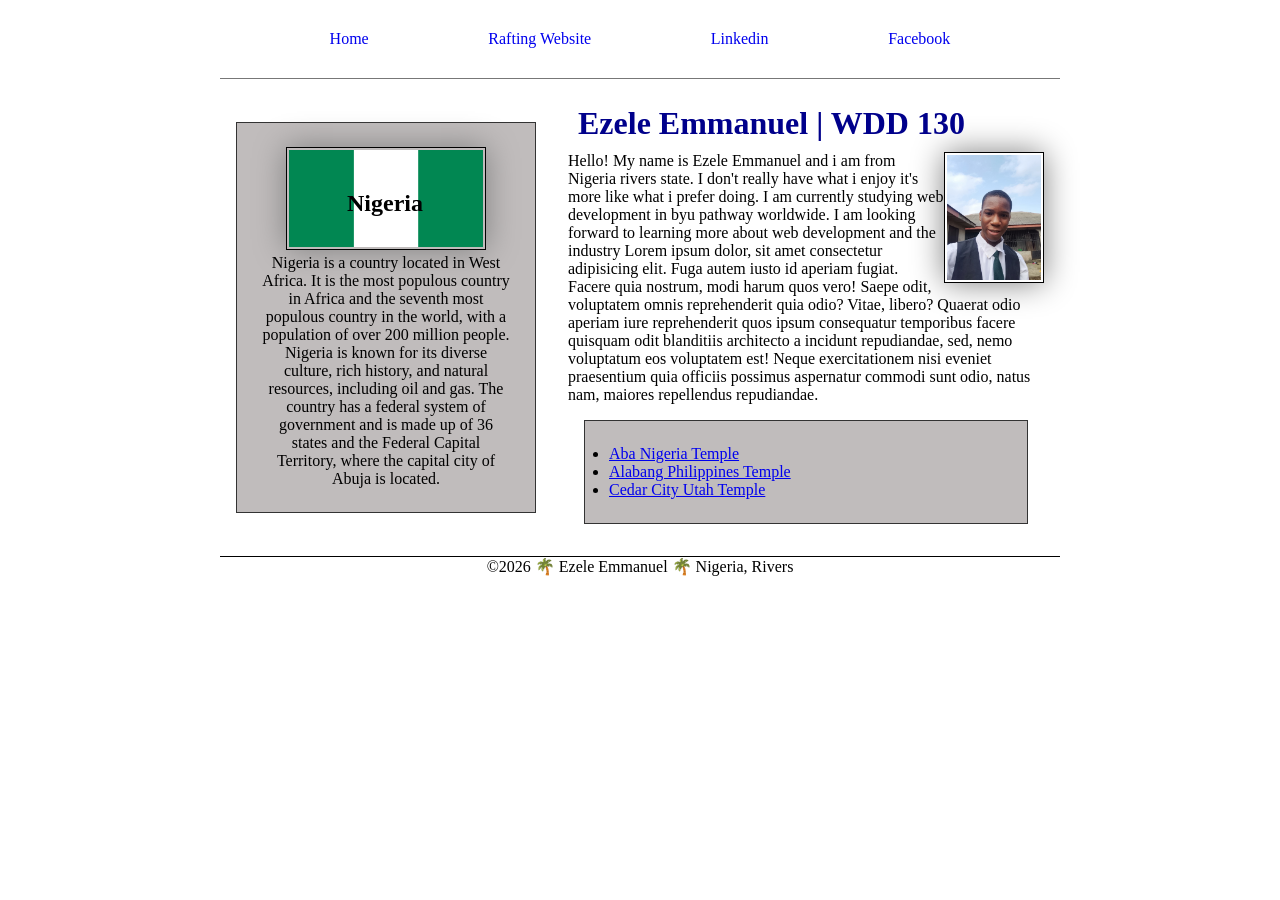
<file: index.html>
<!DOCTYPE html>
<html lang="en">

<head>
    <meta charset="UTF-8">
    <meta name="viewport" content="width=device-width, initial-scale=1.0">
    <title>Ezele Emmanuel | WDD 130</title>
<meta name="description" content="This is the personal website of Ezele Emmanuel, a web development student at BYU Pathway Worldwide. Learn more about my me, and my journey in web development.">
<meta name="author" content="Ezele Emmanuel">
    <link rel="stylesheet" href="styles/styles.css">
</head>

<body>
    <header>
        <nav>
            <a href="#">Home</a>
            <a href="wwr/">Rafting Website</a>
            <a href="https://linkedin.com/in/emmanuel-ezele-44348a3b2">Linkedin</a>
            <a href="https://facebook.com">Facebook</a>
        </nav>
    </header>
    <div class="grid">
    <main>
        <h1>Ezele Emmanuel | WDD 130</h1>
        <img src="images/profile.jpg" alt="Hello my name is Ezele Emmanuel" width="200">
        <p>Hello! My name is Ezele Emmanuel and i am from Nigeria rivers state. I don't really have
            what i enjoy it's more like what i prefer doing. I am currently studying web development
            in byu pathway worldwide. I am looking forward to learning more about web development
            and the industry Lorem ipsum dolor, sit amet consectetur adipisicing elit. Fuga autem iusto id aperiam fugiat. Facere quia nostrum, modi harum quos vero! Saepe odit, voluptatem omnis reprehenderit quia odio? Vitae, libero? Quaerat odio aperiam iure reprehenderit quos ipsum consequatur temporibus facere quisquam odit blanditiis architecto a incidunt repudiandae, sed, nemo voluptatum eos voluptatem est! Neque exercitationem nisi eveniet praesentium quia officiis possimus aspernatur commodi sunt odio, natus nam, maiores repellendus repudiandae.</p>

            <ul class="box">
                <li><a href="https://www.churchofjesuschrist.org/temples/details/aba-nigeria-temple?lang=eng" target="_blank">Aba Nigeria Temple</a></li>
                <li><a href="https://www.churchofjesuschrist.org/temples/details/alabang-philippines-temple?lang=eng" target="_blank">Alabang Philippines Temple</a></li>
                <li><a href="https://www.churchofjesuschrist.org/temples/details/cedar-city-utah-temple?lang=eng" target="_blank">Cedar City Utah Temple</a></li>
            </ul>
    </main>
    <aside class="box">
        <h2>Nigeria</h2>
        <img src="images/nigeria-flag-xl.jpg" alt="Nigeria Flag">
        <p>Nigeria is a country located in West Africa. It is the most populous country in Africa and the seventh most populous country in the world, with a population of over 200 million people. Nigeria is known for its diverse culture, rich history, and natural resources, including oil and gas. The country has a federal system of government and is made up of 36 states and the Federal Capital Territory, where the capital city of Abuja is located.</p>
    </aside>
    </div>
    <footer>
        <p>©2026 🌴 Ezele Emmanuel 🌴 Nigeria, Rivers</p>
    </footer>

</body>

</html>
</file>
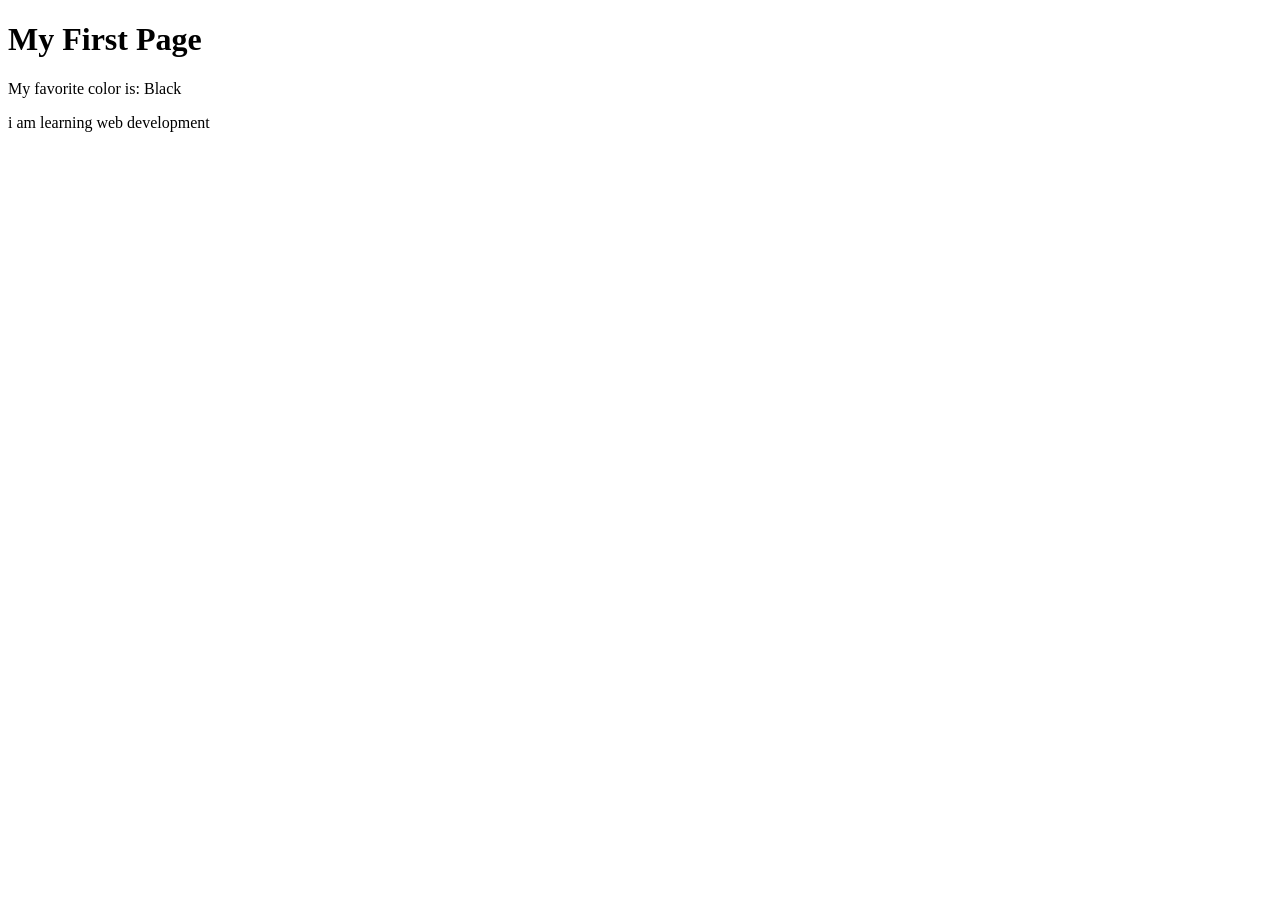
<file: week01/first-page.html>
<!DOCTYPE html>
<html lang="en">

<head>
    <meta charset="UTF-8">
    <meta name="viewport" content="width=device-width, initial-scale=1.0">
    <title>My First Page</title>
</head>

<body>
    <h1>My First Page</h1>
    <p>My favorite color is: Black </p>
    <p>i am learning web development</p>
</body>

</html>
</file>
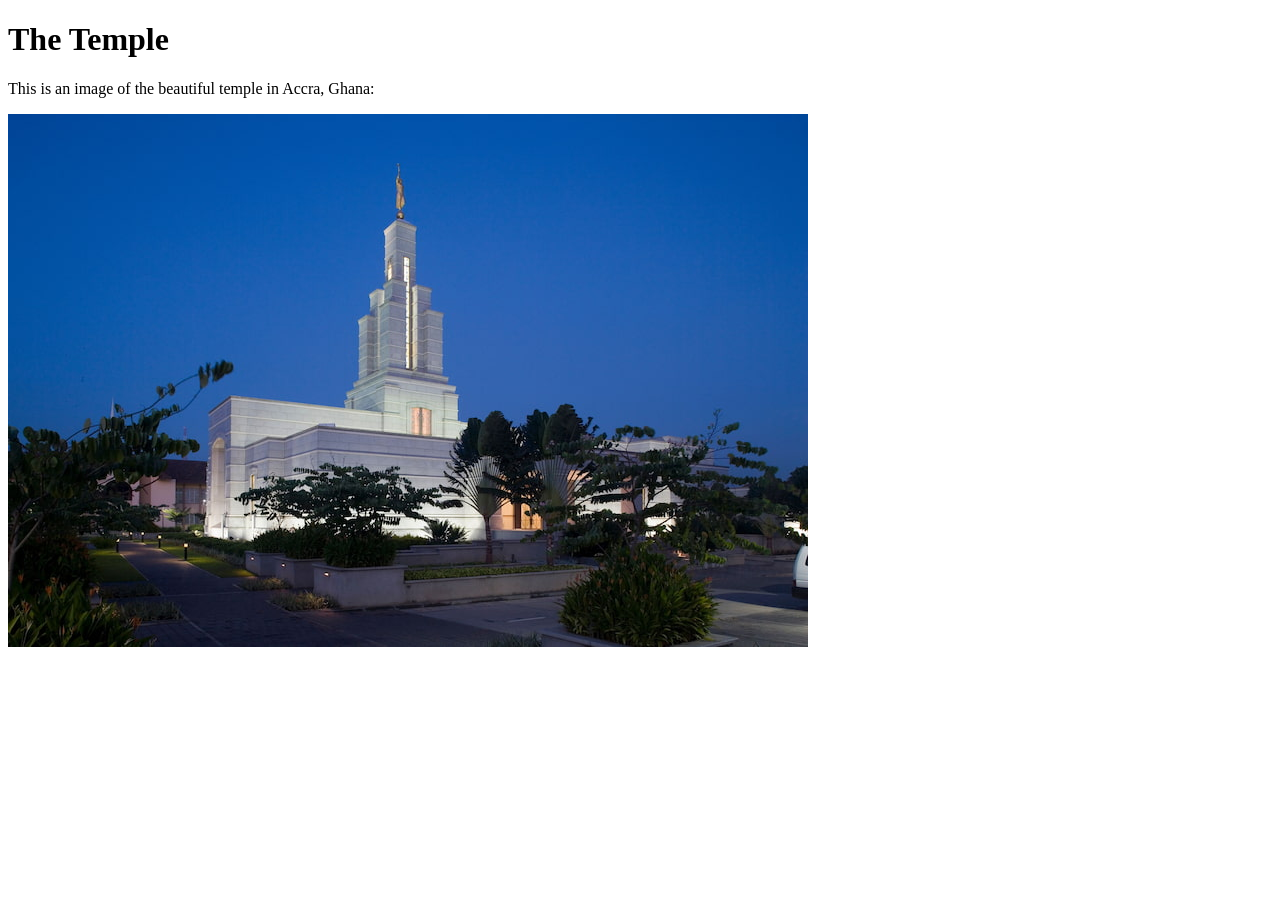
<file: week01/images-solution.html>
<!DOCTYPE html>
<html lang="en">
<head>
    <meta charset="UTF-8">
    <meta name="viewport" content="width=device-width, initial-scale=1.0">
    <title>Temple Image</title>
</head>
<body>
    <h1>The Temple</h1>
    <p>This is an image of the beautiful temple in Accra, Ghana:</p>
    <img src="images/temple-small.jpg" alt="The Accra Ghana Temple">
    
</body>
</html>
</file>
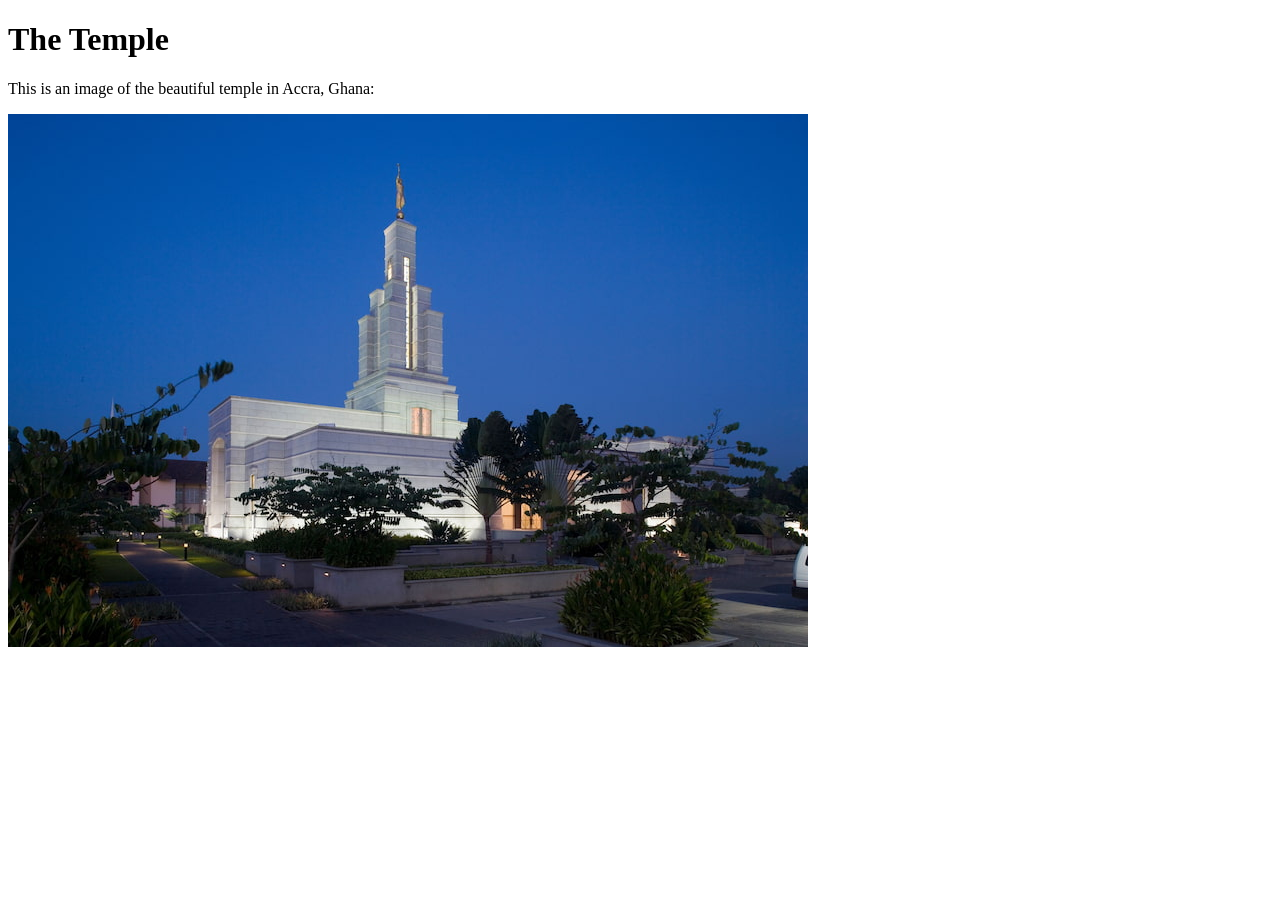
<file: week01/images.html>
<!DOCTYPE html>
<html lang="en">

<head>
    <meta charset="UTF-8">
    <meta name="viewport" content="width=device-width, initial-scale=1.0">
    <title>Temple Image</title>
</head>

<body>
    <h1>The Temple</h1>
    <p>This is an image of the beautiful temple in Accra, Ghana:</p>
    <img src="images/temple-small.jpg" alt="The Accra Ghana Temple">

</body>

</html>
</file>
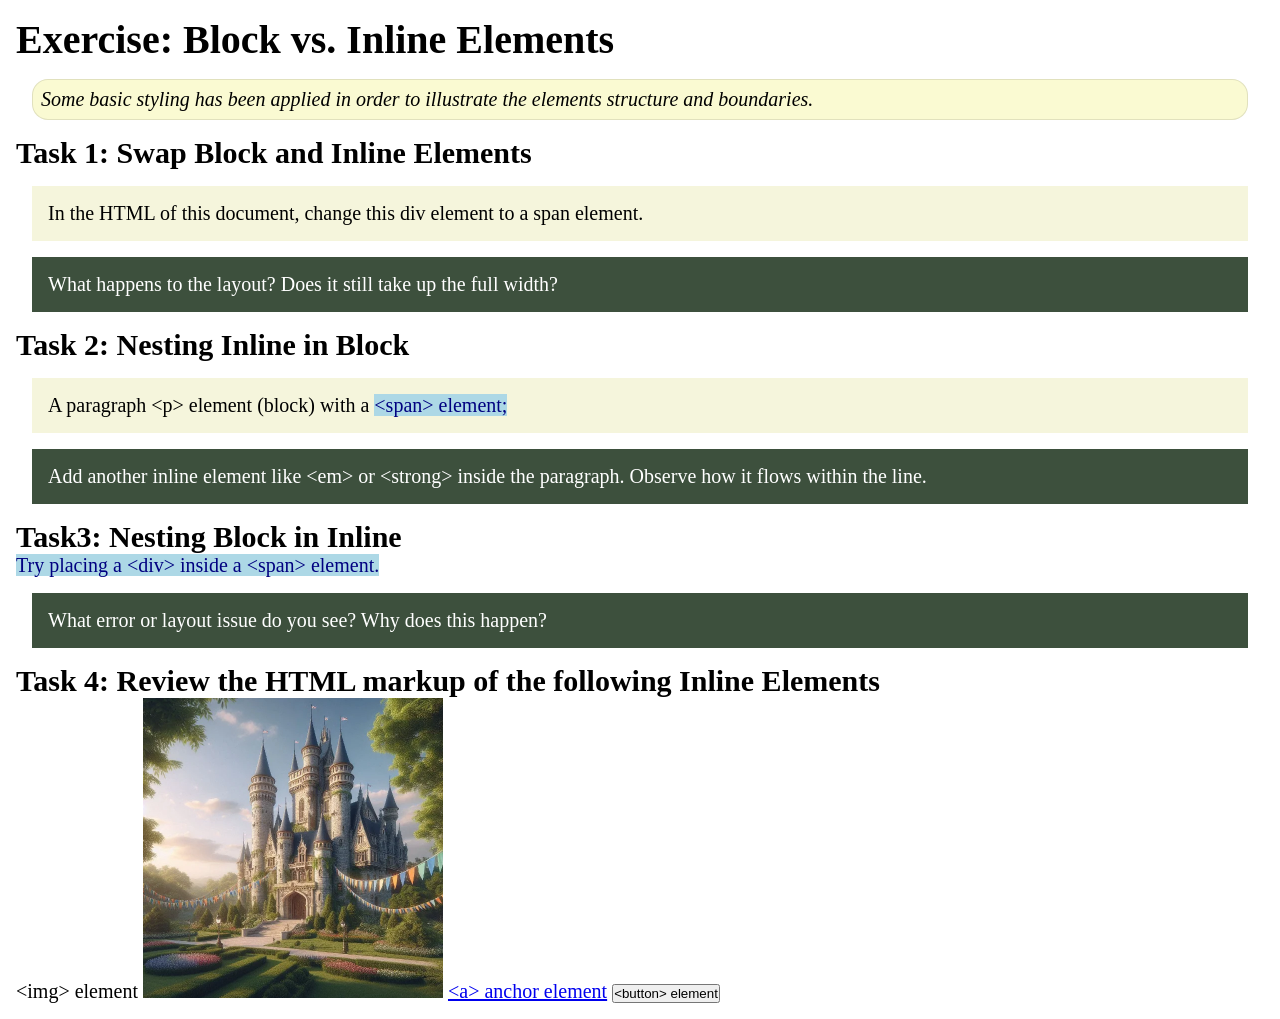
<file: week02/block-vs-inline.html>
<!DOCTYPE html>
<html lang="en">

<head>
    <meta charset="UTF-8">
    <meta name="viewport" content="width=device-width, initial-scale=1.0">
    <title>Exercise: Block vs. Inline Elements</title>
    <link rel="stylesheet" href="styles/block-vs-inline.css">
</head>

<body>
    <main>
        <h1>Exercise: Block vs. Inline Elements</h1>
        <p class="note">Some basic styling has been applied in order to illustrate the elements structure and
            boundaries.</p>

        <h2>Task 1: Swap Block and Inline Elements</h2>
        <div>In the HTML of this document, change this div element to a span element.</div>

        <p class="question">What happens to the layout? Does it still take up the full width?</p>

        <h2>Task 2: Nesting Inline in Block</h2>
        <p>A paragraph &lt;p&gt; element (block) with a <span>&lt;span&gt; element;</span></p>
        <p class="question">Add another inline element like &lt;em&gt; or &lt;strong&gt; inside the paragraph. Observe
            how it flows within the line.</p>

        <h2>Task3: Nesting Block in Inline</h2>
        <span>Try placing a &lt;div&gt; inside a &lt;span&gt; element.</span>
            <p class="question">What error or layout issue do you see? Why does this happen?</p>


            <h2>Task 4: Review the HTML markup of the following Inline Elements</h2>
        &lt;img&gt; element
        <img src="images/castle.webp" alt="placeholder image (images are inline)" width="300" height="300">
        <a href="https://churchofjesuschrist.org">&lt;a&gt; anchor element</a>
        <button type="button">&lt;button&gt; element</button>
    </main>
</body>

</html>
</file>
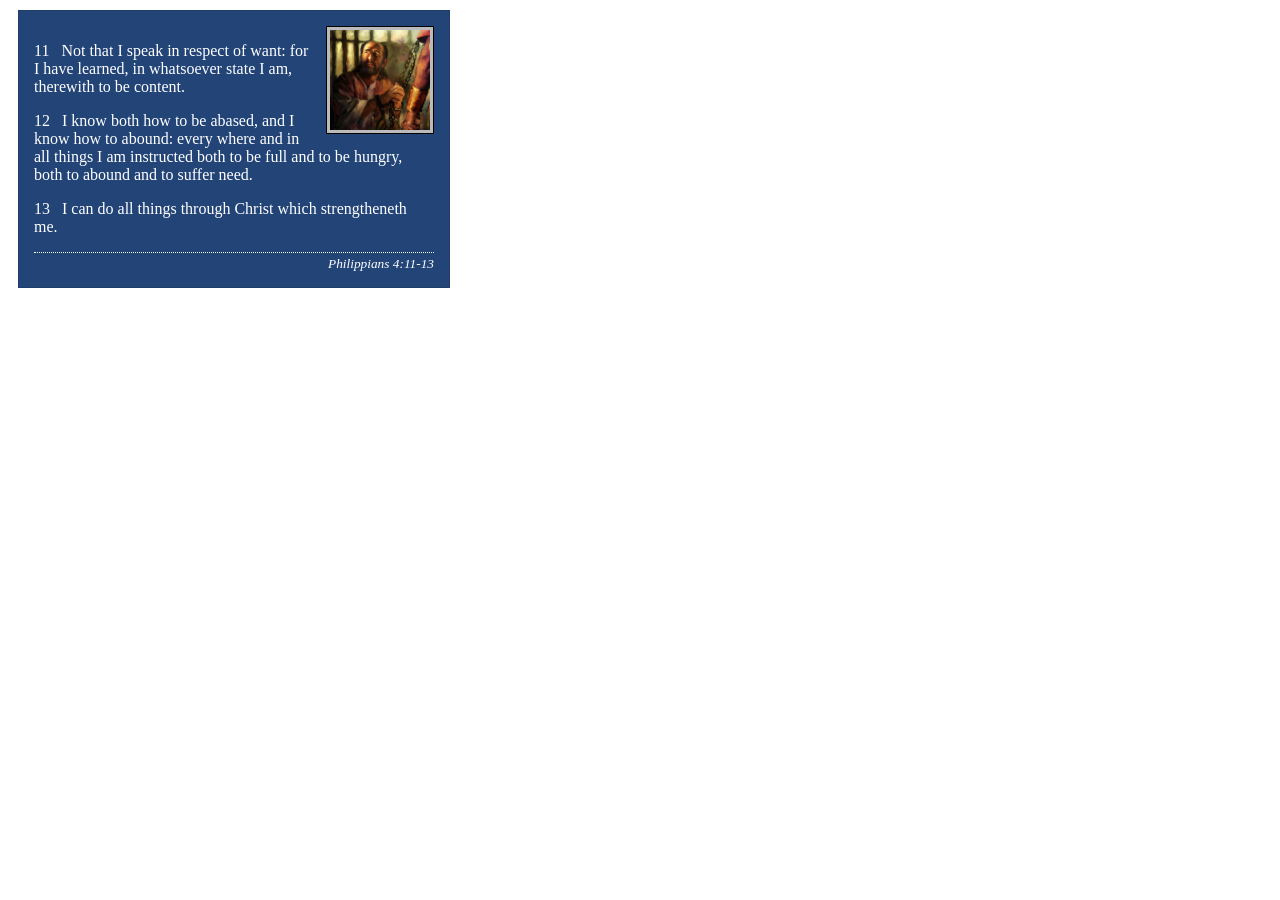
<file: week02/box-model-solution.html>
<!DOCTYPE html>
<html lang="en">
<head>
    <meta charset="UTF-8">
    <meta name="viewport" content="width=device-width, initial-scale=1.0">
    <title>Box Model Activity</title>
    <link rel="stylesheet" href="styles/box-model-solution.css">
</head>
<body>
    <main>
        <div class="callout">
            <img src="images/apostle-paul-imprisoned.webp" alt="Paul the Apostle - Imprisoned in Rome" width="200" height="200">
            <blockquote>
                <p>11 &nbsp; Not that I speak in respect of want: for I have learned, in whatsoever state I am, therewith to be content.</p>
                <p>12 &nbsp; I know both how to be abased, and I know how to abound: every where and in all things I am instructed both to be full and to be hungry, both to abound and to suffer need.</p>
                <p>13 &nbsp; I can do all things through Christ which strengtheneth me.</p>
            </blockquote>
            <cite>Philippians 4:11-13</cite>
        </div>
    </main>
</body>
</html>
</file>
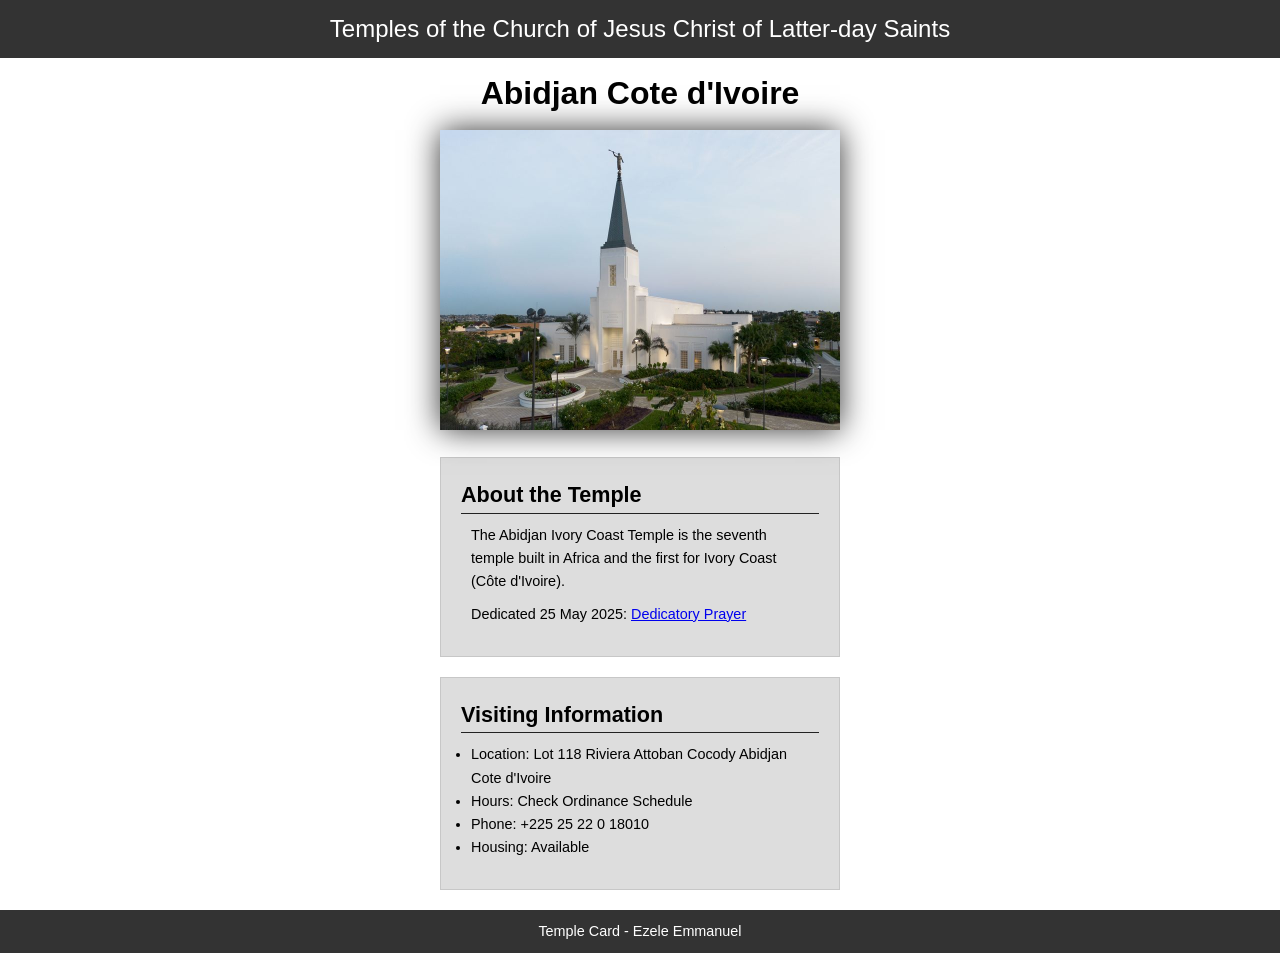
<file: week02/temple.html>
<!DOCTYPE html>
<html lang="en">

<head>
    <meta charset="UTF-8">
    <meta name="viewport" content="width=device-width, initial-scale=1.0">
    <title>Temple Card - Abidjan Cote d'Ivoire</title>
    <link rel="stylesheet" href="styles/temple.css">
</head>

<body>
    <header>
        <p>Temples of the Church of Jesus Christ of Latter-day Saints</p>
    </header>
    <main>
        <h1>Abidjan Cote d'Ivoire</h1>
        <picture>
            <img src="images/abidjan-ivory-coast.jpeg" alt="Abidjan Cote d'Ivoire Temple">
        </picture>
        <section>
            <h2>About the Temple</h2>
            <p>The Abidjan Ivory Coast Temple is the seventh temple built in Africa and the first for Ivory Coast (Côte
                d'Ivoire).</p>
            <p>Dedicated 25 May 2025: <a
                    href="https://www.churchofjesuschrist.org/temples/dedicatory-prayer/abidjan-ivory-coast-temple/2025-05-25?lang=eng"
                    target="_blank" rel="noopener noreferrer">Dedicatory Prayer</a></p>
        </section>
        <section>
            <h2>Visiting Information</h2>
            <ul>
                <li>Location: Lot 118 Riviera Attoban Cocody Abidjan Cote d'Ivoire</li>
                <li>Hours: Check Ordinance Schedule</li>
                <li>Phone: +225 25 22 0 18010</li>
                <li>Housing: Available</li>
            </ul>
        </section>
    </main>
    <footer>
        <p>Temple Card - Ezele Emmanuel</p>
    </footer>
</body>

</html>
</file>
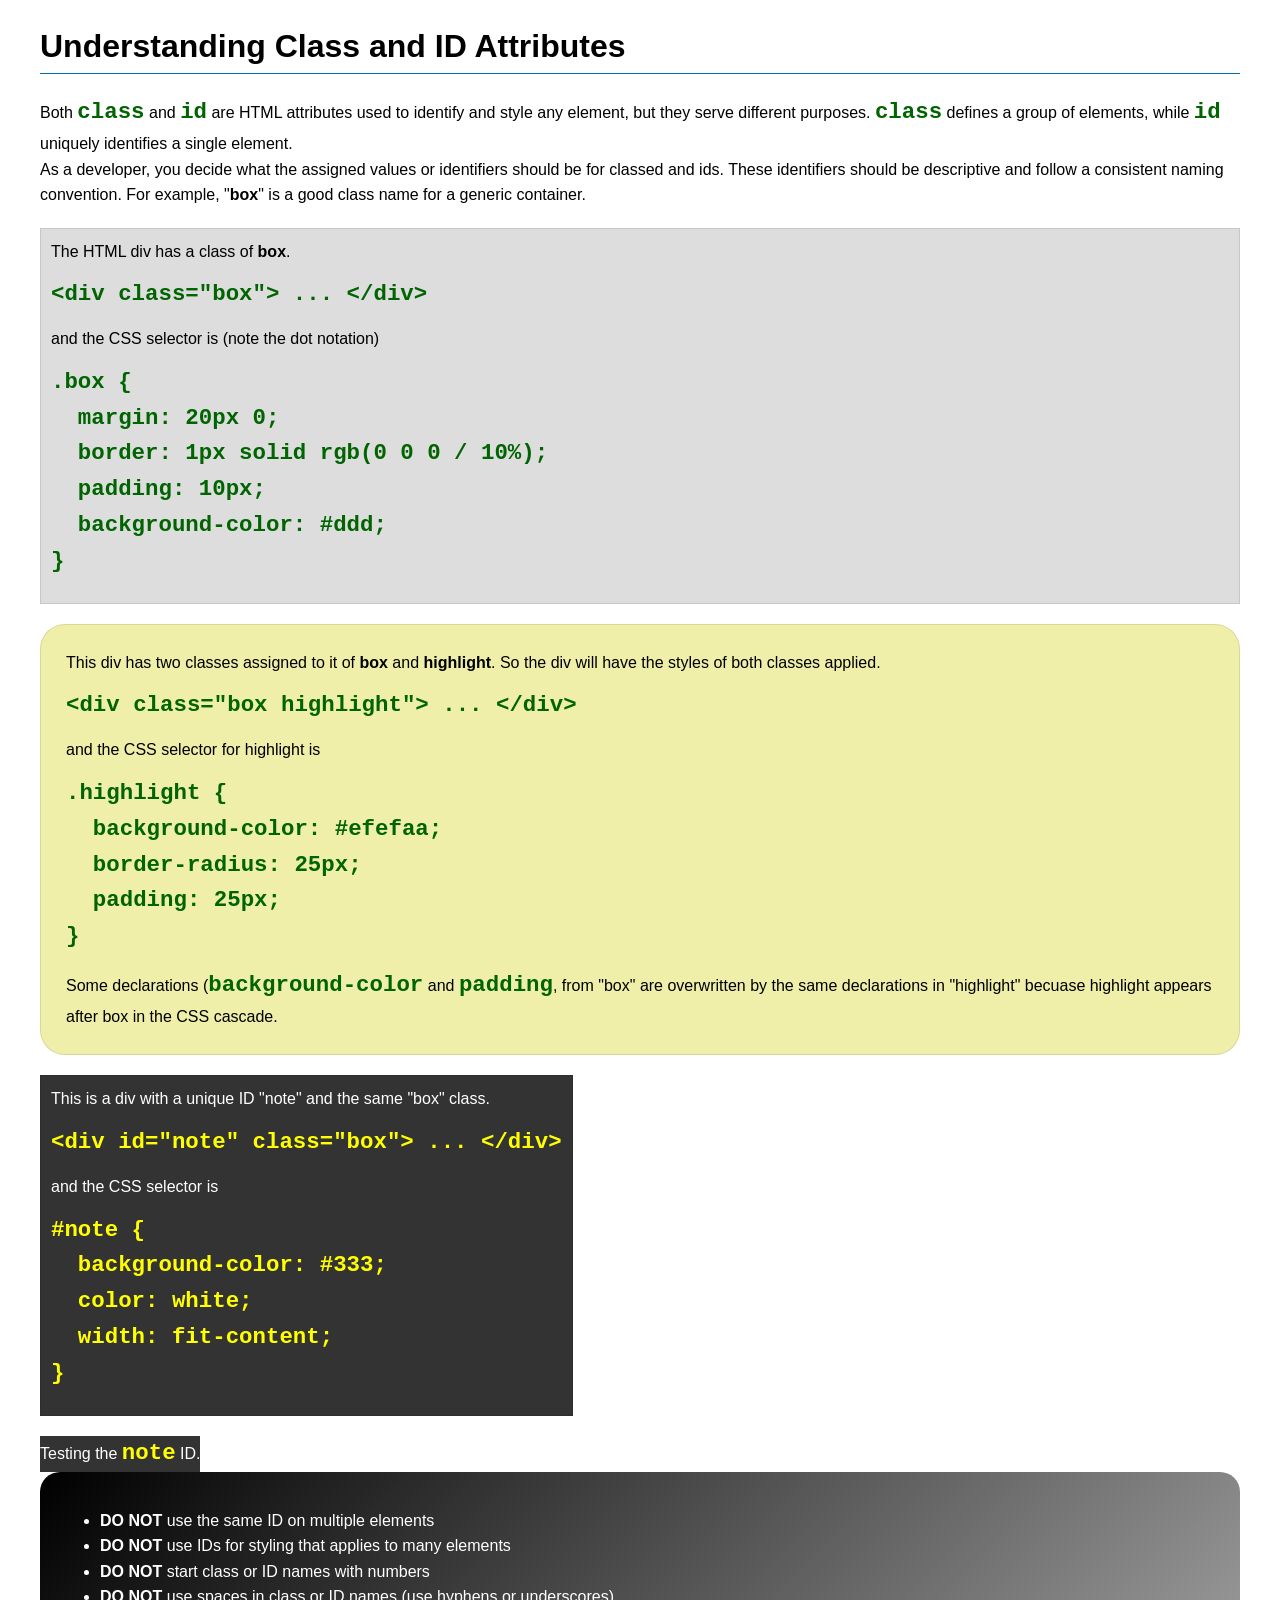
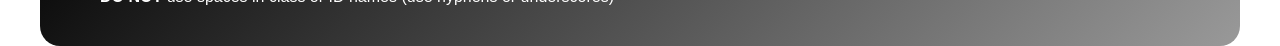
<file: week03/class-and-id.html>
<!DOCTYPE html>
<html lang="en">

<head>
    <meta charset="UTF-8">
    <meta name="viewport" content="width=device-width, initial-scale=1.0">
    <title>Class vs ID Attributes</title>
    <link rel="stylesheet" href="styles/class-and-id.css">
</head>

<body>
    <h1>Understanding Class and ID Attributes</h1>
    <p>Both <code>class</code> and <code>id</code> are HTML attributes used to identify and style any element, but they
        serve different purposes. <code>class</code> defines a group of elements, while <code>id</code> uniquely
        identifies a single element.</p>
    <p>As a developer, you decide what the assigned values or identifiers should be for classed and ids. These
        identifiers should be
        descriptive and follow a consistent naming convention. For example, "<strong>box</strong>" is a good class name
        for a generic container.</p>
    <div class="box">
        <p>The HTML div has a class of <strong>box</strong>.</p>
        <pre><code class="html">&lt;div class="box"&gt; ... &lt;/div&gt;</code></pre>
        and the CSS selector is (note the dot notation)
        <pre><code class="css">.box {
  margin: 20px 0;
  border: 1px solid rgb(0 0 0 / 10%);
  padding: 10px;
  background-color: #ddd; 
}</code></pre>
    </div>

    <div class="box highlight">
        <p>This div has two classes assigned to it of <strong>box</strong> and <strong>highlight</strong>. So the div
            will have the styles of both classes applied.</p>
        <pre><code class="html">&lt;div class="box highlight"&gt; ... &lt;/div&gt;</code></pre>
        and the CSS selector for highlight is
        <pre><code class="css">.highlight {
  background-color: #efefaa;
  border-radius: 25px;
  padding: 25px;
}</code></pre>
<p>Some declarations (<code>background-color</code> and <code>padding</code>, from "box" are overwritten by the same declarations in "highlight" becuase highlight appears after box in the CSS cascade.</p>
    </div>

    <div id="note" class="box">
        <p>This is a div with a unique ID "note" and the same "box" class.</p>
        <pre><code class="html">&lt;div id="note" class="box"&gt; ... &lt;/div&gt;</code></pre>
        and the CSS selector is
        <pre><code class="css">#note {
  background-color: #333;
  color: white;
  width: fit-content;
}</code></pre>
    </div>

    <div id="note">
        <p>Testing the <code>note</code> ID.</p>
    </div>


    <section id="best-practice">
        <ul>
            <li><strong>DO NOT</strong> use the same ID on multiple elements</li>
            <li><strong>DO NOT</strong> use IDs for styling that applies to many elements</li>
            <li><strong>DO NOT</strong> start class or ID names with numbers</li>
            <li><strong>DO NOT</strong> use spaces in class or ID names (use hyphens or underscores)</li>
        </ul>
    </section>




</body>

</html>
</file>
<file: styles/styles.css>
* {
  box-sizing: border-box;
  margin: 0;
  padding: 0;
}

:root {
  --border_color: 1px solid black;
}

nav {
  background-color: darkblu;
  padding: 10px;
  display: flex;
  justify-content: space-evenly;
  border-bottom: 1px solid #777;
}

nav a {
  color: whit;
  display: block;
  padding: 20px;
  text-decoration: none;
}

h1 {
  color: darkblue;
  margin: 10px;
}

img {
  width: 100px;
  height: auto;
  border: var(--border_color);
  padding: 2px;
  box-shadow: 0 0 30px gray;
}

p {
  padding: 0px;
}

aside {
  width: 300px;
  text-align: center;
  position: relative;

  
}
aside h2 {
  position: absolute;
  left: 110px;
  bottom: 295px;
  
}
aside img {
  width: 200px;
  height: auto;
}

footer {
  margin-top: 1rem;
  border-top: var(--border_color);
  text-align: center;
}

main img{
  width: 100px;
  border: var(--border_color);
  padding: 2px;
  box-shadow: 0 0 30px gray;
  float: right;
}


main{
  max-width: 900px;
  margin: 1rem;
}


/* Class Selectors */

.box {
  margin: 1rem;
  padding: 1.5rem;
  border: 1px solid #333;
  background-color: rgb(192, 188, 188);
  
}

header, .grid, footer {
  width: 840px;
  margin:  auto;

}
.grid{
  display: grid;
  align-items: center;

}

main{
  grid-column: 2/3;
}

aside{
  grid-row: 1/2;
}
</file>
<file: week02/styles/block-vs-inline.css>
* {
    margin: 0;
    padding: 0;
}

body {
    font-size: 20px;
    margin: 1rem;
}

p,
div {
    background-color: beige;
    margin: 1rem;
    padding: 1rem;
}

span {
    color: navy;
    background-color: lightblue;
}

code {
    margin: 0;
    padding: 0;
    color: green;
    font-size: 1.2rem;
}

.note {
    font-style: italic;
    background-color: lightgoldenrodyellow;
    border-radius: 1rem;
    border: 1px solid rgb(0 0 0 / 10%);
    margin: 1rem;
    padding: .5rem;
}

.question {
    background-color: #3d503d;
    color: #fff;
}
</file>
<file: week02/styles/box-model-solution.css>
.callout {
    max-width: 400px;
    margin: 10px;
    border: 1px solid rgba(0, 0, 0, .1);
    padding: 15px;
    background-color: #247;
    color: #fff;
}

.callout img {
    float: right;
    margin: 0 0 10px 15px;
    border: 1px solid #000;
    padding: 3px;
    background-color: #bbb;
    width: 100px;
    height: auto;

}

blockquote {
    margin: 0;
}

cite {
    display: block;
    border-top: 1px dotted #fff;
    padding-top: 3px;
    text-align: right;
    font-size: smaller;
}
</file>
<file: week02/styles/temple.css>
*{
    margin: 0;
    padding: 0;

}
body{
    font-family: Arial, sans-serif;
    line-height: 1.6;
}

header, footer {
    background-color: #333;
    color: white;
    padding: 10px 0;
    text-align-last: center;
    font-size: 1.5rem;
}

main {
    width: 400px;
    margin: 0 auto;
}

h1{
    margin: 10px;
    text-align: center;
}
img {
    width: 100%;
    height: auto;
    box-shadow: 0 0 30px #333;
}

section {
    border: 1px solid rgb(0 0 0 / 10%);
    margin: 20px 0;
    padding: 20px;
    background-color: #ddd;
    font-size: .9rem;
}
h2 {
    border-bottom: 1px solid #222;
}

section p {
    margin: 10px;
    
}
ul{
    margin: 10px;
}

footer {
    font-size: .9rem;

}
</file>
<file: week03/styles/class-and-id.css>
body {
    font-family: Arial, sans-serif;
    line-height: 1.6;
    margin: 0;
    padding: 0 40px;
}

h1 {
    border-bottom: 1px solid rgb(0 110 182);
    padding-bottom: 0;
}



p {
    margin: 0;
}

code {
    color: darkgreen;
    font-weight: 700;
    font-size: 1.4rem;
}

/* Class examples - can be reused */

.box {
    margin: 20px 0;
    border: 1px solid rgb(0 0 0 / 10%);
    padding: 10px;
    background-color: #ddd; /* this is shorthand for #dddddd */
}

.highlight {
    background-color: #efefaa;
    border-radius: 25px;
    padding: 25px;
}

/* ID examples - should be unique */

#note {
    background-color: #333;
    color: white;
    width: fit-content;
}

#note code {
    color: yellow;
}

#best-practice {
    background: linear-gradient(135deg, #000 0%, #999 100%);
    color: white;
    border-radius: 20px;
    padding: 20px
}
</file>
